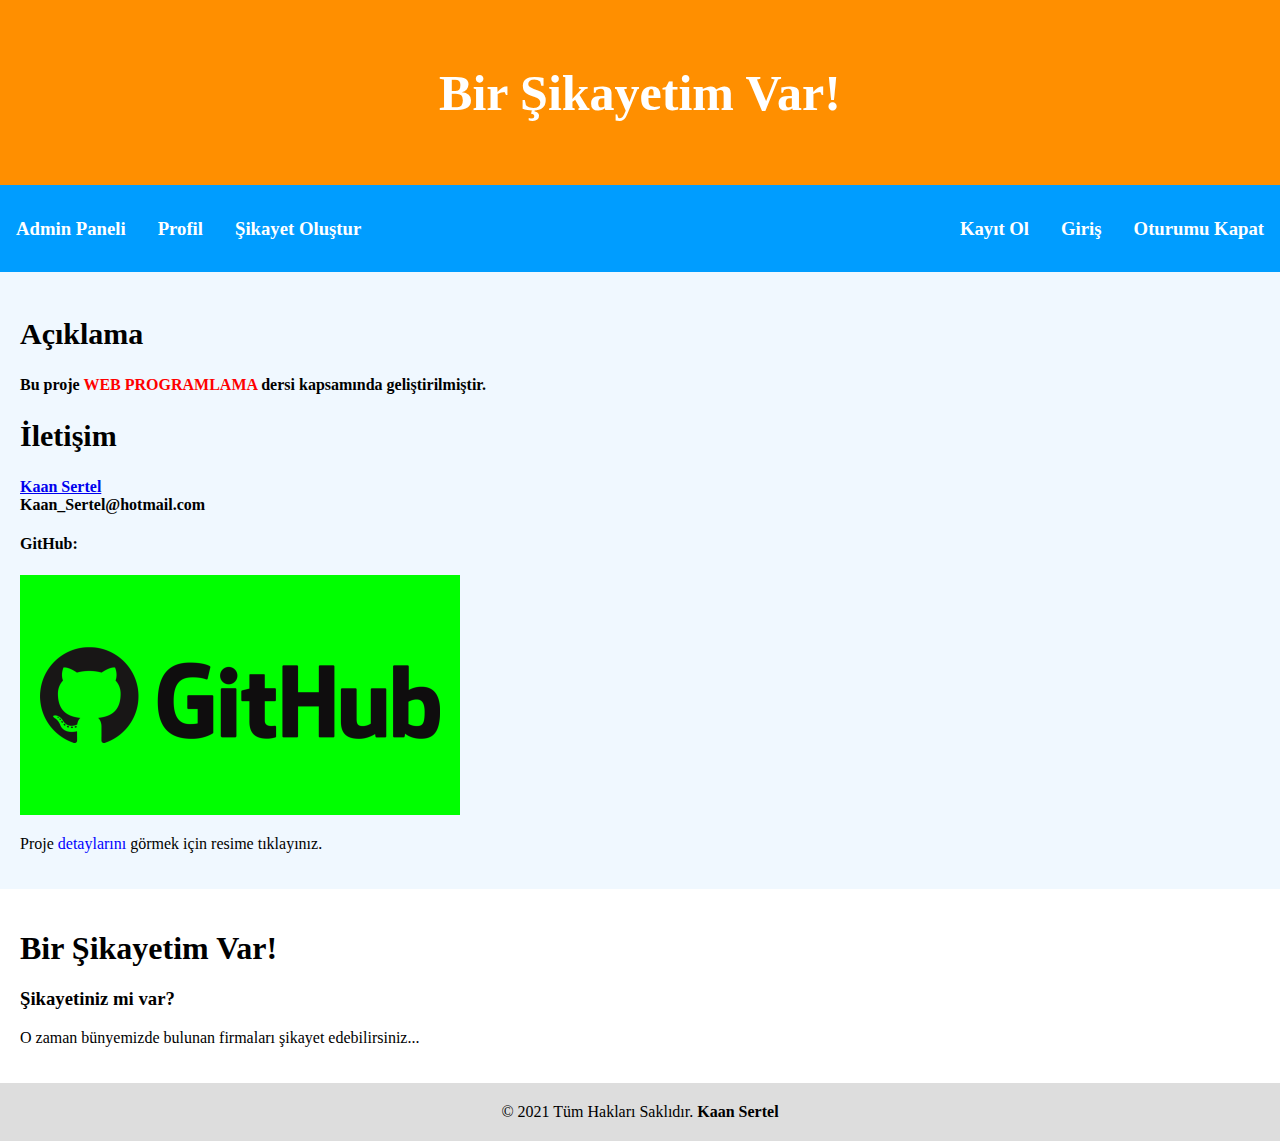
<file: index.html>
<!DOCTYPE html>
<html>
<head>
    <meta http-equiv="Content-Type" content="text/html;charset=UTF-8";/>
    <link rel="stylesheet" type="text/css" href="sablon.css"/>
    <title>Bir Şikayetim Var!</title>
</head>
<body>
    <div class="header">
        <a href="index.html"><h1>Bir Şikayetim Var!</h1></a>
      </div>
    

    <ul>
        <li class="dropdown" style="float:left;"> 
            <a href= 'admin.html'> <h3>Admin Paneli</h3></a> <br />    
        </li>
        <li class="dropdown" style="float:left;">  
            <a href= 'profil.php'> <h3>Profil</h3></a> <br />
        </li>
        <li class="dropdown" style="float:left;"> 
            <a href= 'sikayet.php'> <h3>Şikayet Oluştur</h3></a> <br />
        </li>
        <li class="dropdown"> 
            <a href= '_logout.php'> <h3>Oturumu Kapat</h3></a>    
        </li>
        <li class="dropdown"> 
            <a href= 'giris.html'> <h3>Giriş</h3></a> <br />
        </li>
        <li class="dropdown"> 
            <a href= 'kayıtol.php'> <h3>Kayıt Ol</h3></a> <br />
        </li>
    </ul>

    <div class="satır">
        <div class="alan">
          <h2>Açıklama</h2>
          <p><b>Bu proje <font color="red">WEB PROGRAMLAMA</font> dersi kapsamında geliştirilmiştir.</b></p>
          <h2>İletişim</h2>
          <a href="https://github.com/kaansertel"><p><b>Kaan Sertel</a><br>Kaan_Sertel@hotmail.com</b></p>
          <h4>GitHub:</h4>
          <a href="https://github.com/kaansertel/Online-Sikayet-Sistemi"> <img class="img" src="resimler/github.png" alt="Örnek Resim" /></a>
          <p>Proje <font color="blue">detaylarını</font> görmek için resime tıklayınız.</p>
        </div>

        <div class="ana">
            <h1>Bir Şikayetim Var!</h1>
            <h3>Şikayetiniz mi var?</h3>
            <p>O zaman bünyemizde bulunan firmaları şikayet edebilirsiniz...</p>
          </div>
    </div>

        <div class="alt">
            © 2021 Tüm Hakları Saklıdır. <b>Kaan Sertel</b>
          </div>
    
</body>
</html>
</file>
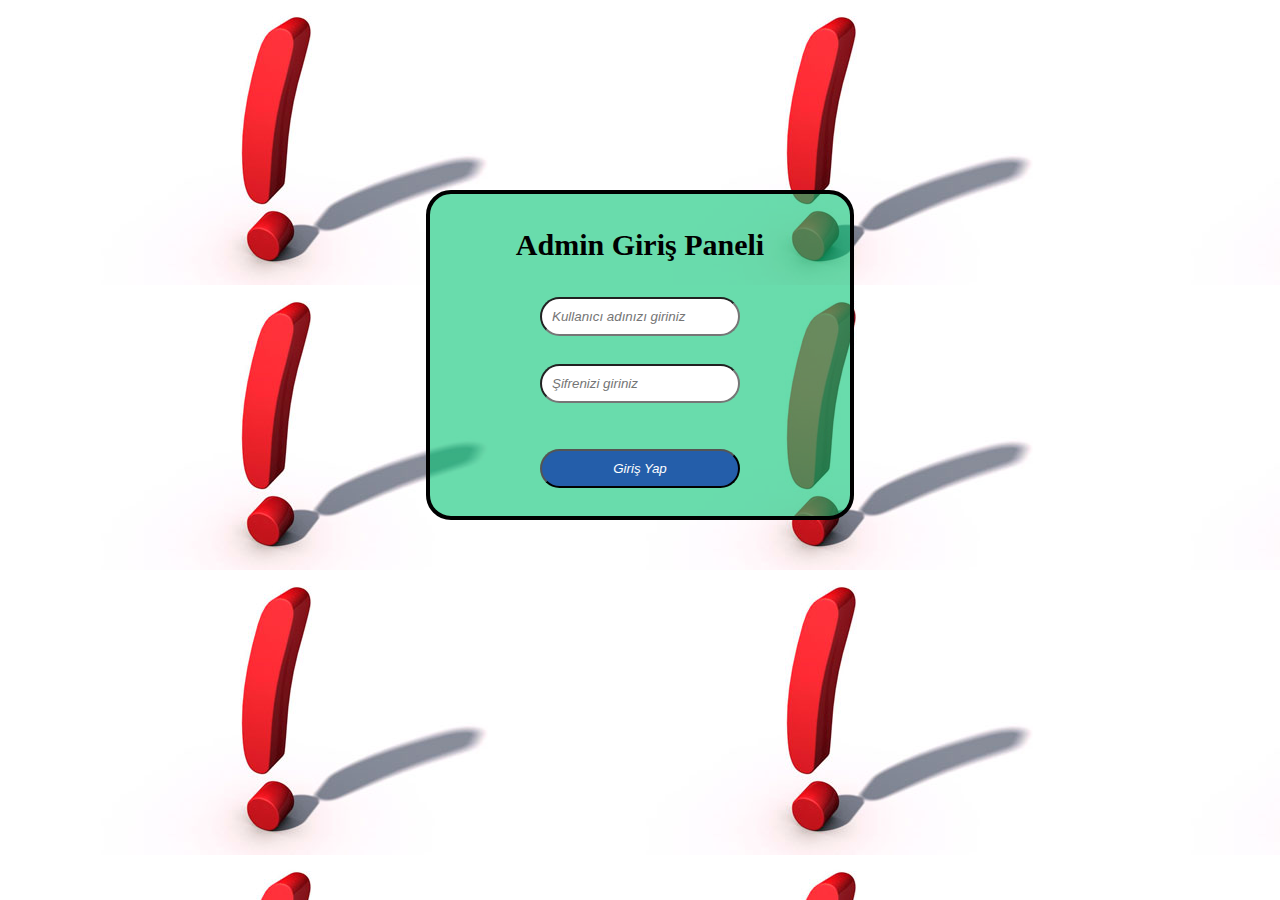
<file: admin.html>
<html>
<head>

    <meta http-equiv="Content-Type" content="text/html;charset=UTF-8";/>
    <link rel="stylesheet" type="text/css" href="admingiris.css"/>
    <title> Admin | Giriş Paneli </title>
   
</head>
    
<body>
    <form action="admin.php" method="POST">
    
        <div class="form">
            <h2>Admin Giriş Paneli</h2>
            <input type="text" name="username" placeholder="Kullanıcı adınızı giriniz">  
            <br /> <br />
             <input type="password" name="password" placeholder="Şifrenizi giriniz">   
            <br /> <br /> <br />
            <input type="submit" class="buton" value="Giriş Yap"/> <br /> <br />

        </div>
    </form>
</body>
</html>
</file>
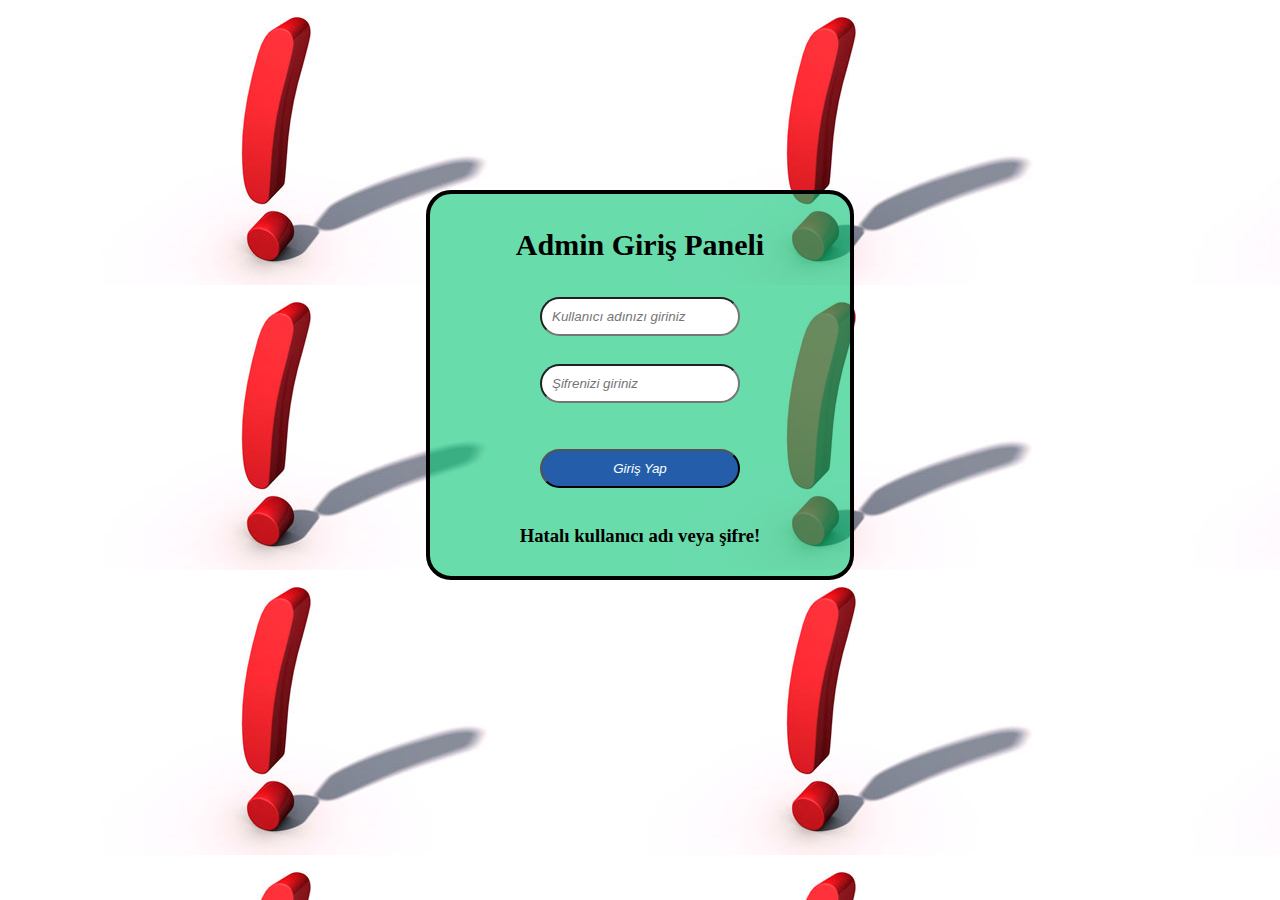
<file: admin2.html>
<html>
<head>

    <meta http-equiv="Content-Type" content="text/html;charset=UTF-8";/>
    <link rel="stylesheet" type="text/css" href="admingiris.css"/>
    <title> Admin | Giriş Paneli </title>
   
</head>
    
<body>
    <form action="admin.php" method="POST">
    
        <div class="form">
            <h2>Admin Giriş Paneli</h2>
            <input type="text" name="username" placeholder="Kullanıcı adınızı giriniz">  
            <br /> <br />
             <input type="password" name="password" placeholder="Şifrenizi giriniz">   
            <br /> <br /> <br />
            <input type="submit" class="buton" value="Giriş Yap"/> <br /> <br />
            <h3>Hatalı kullanıcı adı veya şifre!</h3>

        </div>
    </form>
</body>
</html>
</file>
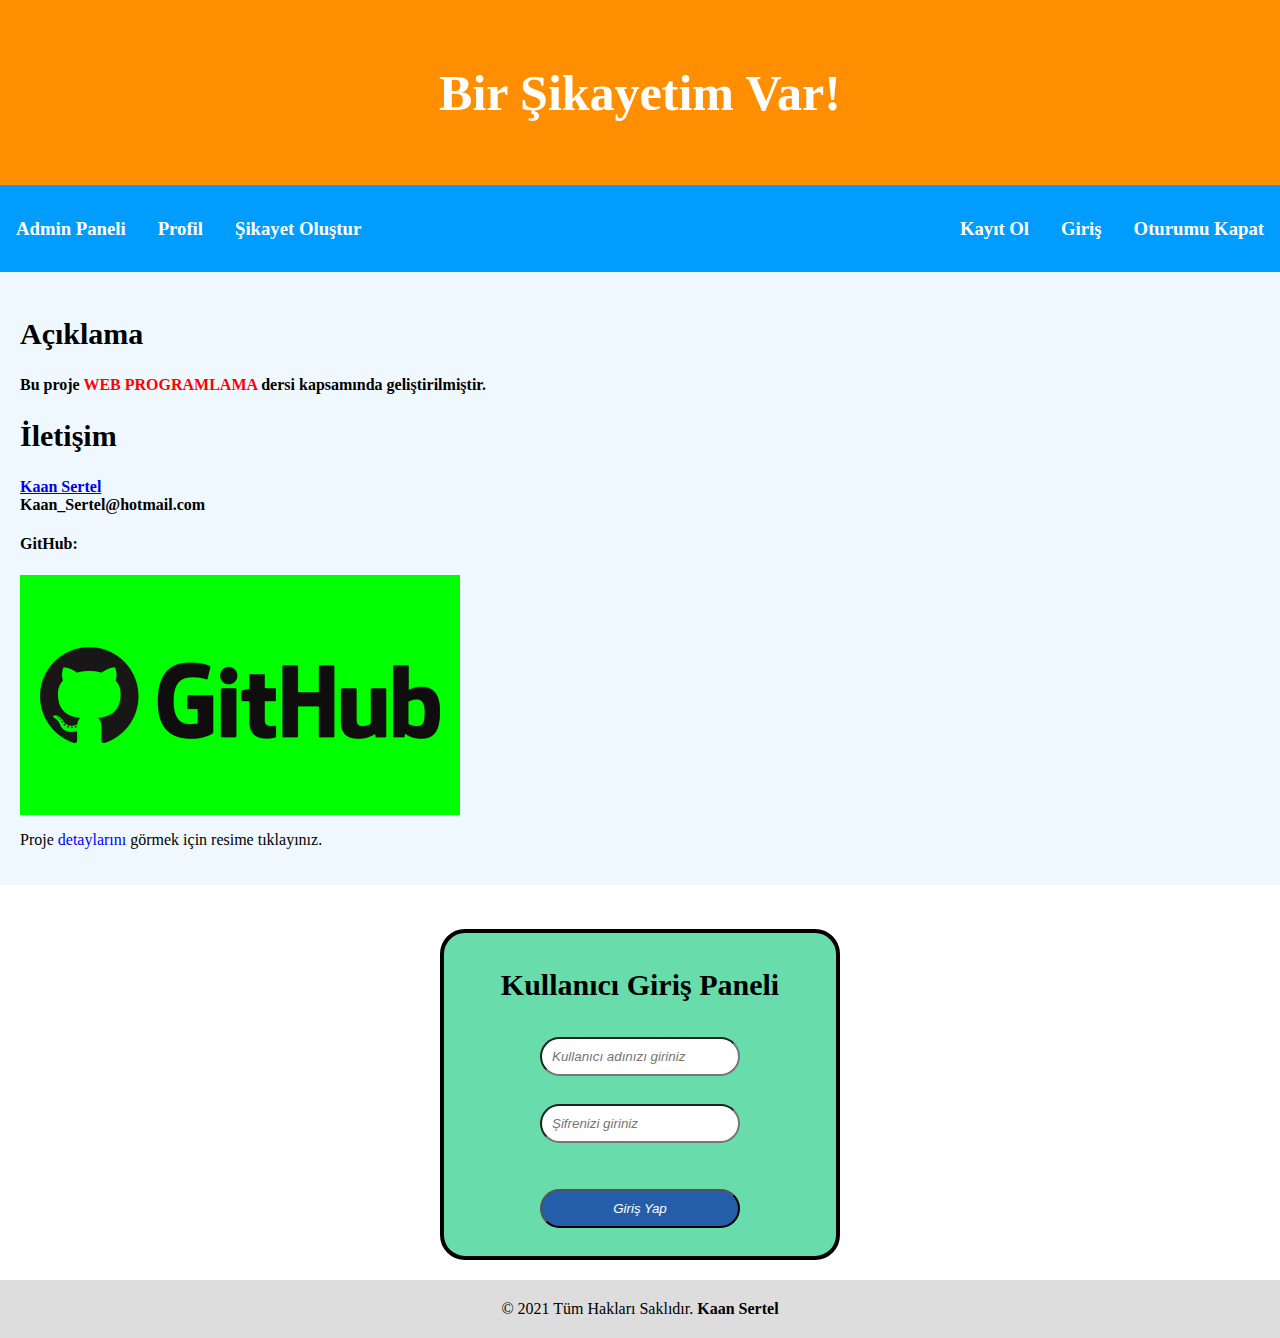
<file: giris.html>
<html>
<head>

    <meta http-equiv="Content-Type" content="text/html;charset=UTF-8";/>
    <link rel="stylesheet" type="text/css" href="sablon.css"/>
    <title> Kullanıcı | Giriş Paneli </title>
   
</head>
    
<body>
<div class="header">
        <a href="index.html"><h1>Bir Şikayetim Var!</h1></a>
      </div>
    

    <ul>
        <li class="dropdown" style="float:left;"> 
            <a href= 'admin.html'> <h3>Admin Paneli</h3></a> <br />    
        </li>
        <li class="dropdown" style="float:left;">  
            <a href= 'profil.php'> <h3>Profil</h3></a> <br />
        </li>
        <li class="dropdown" style="float:left;"> 
            <a href= 'sikayet.php'> <h3>Şikayet Oluştur</h3></a> <br />
        </li>
        <li class="dropdown"> 
            <a href= '_logout.php'> <h3>Oturumu Kapat</h3></a>    
        </li>
        <li class="dropdown"> 
            <a href= 'giris.html'> <h3>Giriş</h3></a> <br />
        </li>
        <li class="dropdown"> 
            <a href= 'kayıtol.php'> <h3>Kayıt Ol</h3></a> <br />
        </li>
    </ul>

    <div class="satır">
        <div class="alan">
          <h2>Açıklama</h2>
          <p><b>Bu proje <font color="red">WEB PROGRAMLAMA</font> dersi kapsamında geliştirilmiştir.</b></p>
          <h2>İletişim</h2>
          <a href="https://github.com/kaansertel"><p><b>Kaan Sertel</a><br>Kaan_Sertel@hotmail.com</b></p>
          <h4>GitHub:</h4>
          <a href="https://github.com/kaansertel/Online-Sikayet-Sistemi"> <img class="img" src="resimler/github.png" alt="Örnek Resim" /></a>
          <p>Proje <font color="blue">detaylarını</font> görmek için resime tıklayınız.</p>
        </div>

        <div class="ana">

        <form class="form" action="girisyap.php" method="POST">
        <h2>Kullanıcı Giriş Paneli</h2>
            <input type="text" name="KullaniciAdi" placeholder="Kullanıcı adınızı giriniz">  
            <br /> <br />
             <input type="password" name="Sifre" placeholder="Şifrenizi giriniz">   
            <br /> <br /> <br />
            <input type="submit" class="buton" value="Giriş Yap"/> <br /> <br />
            </form>

           

          </div>
    </div>

        <div class="alt">
            © 2021 Tüm Hakları Saklıdır. <b>Kaan Sertel</b>
          </div>
</body>
</html>
</file>
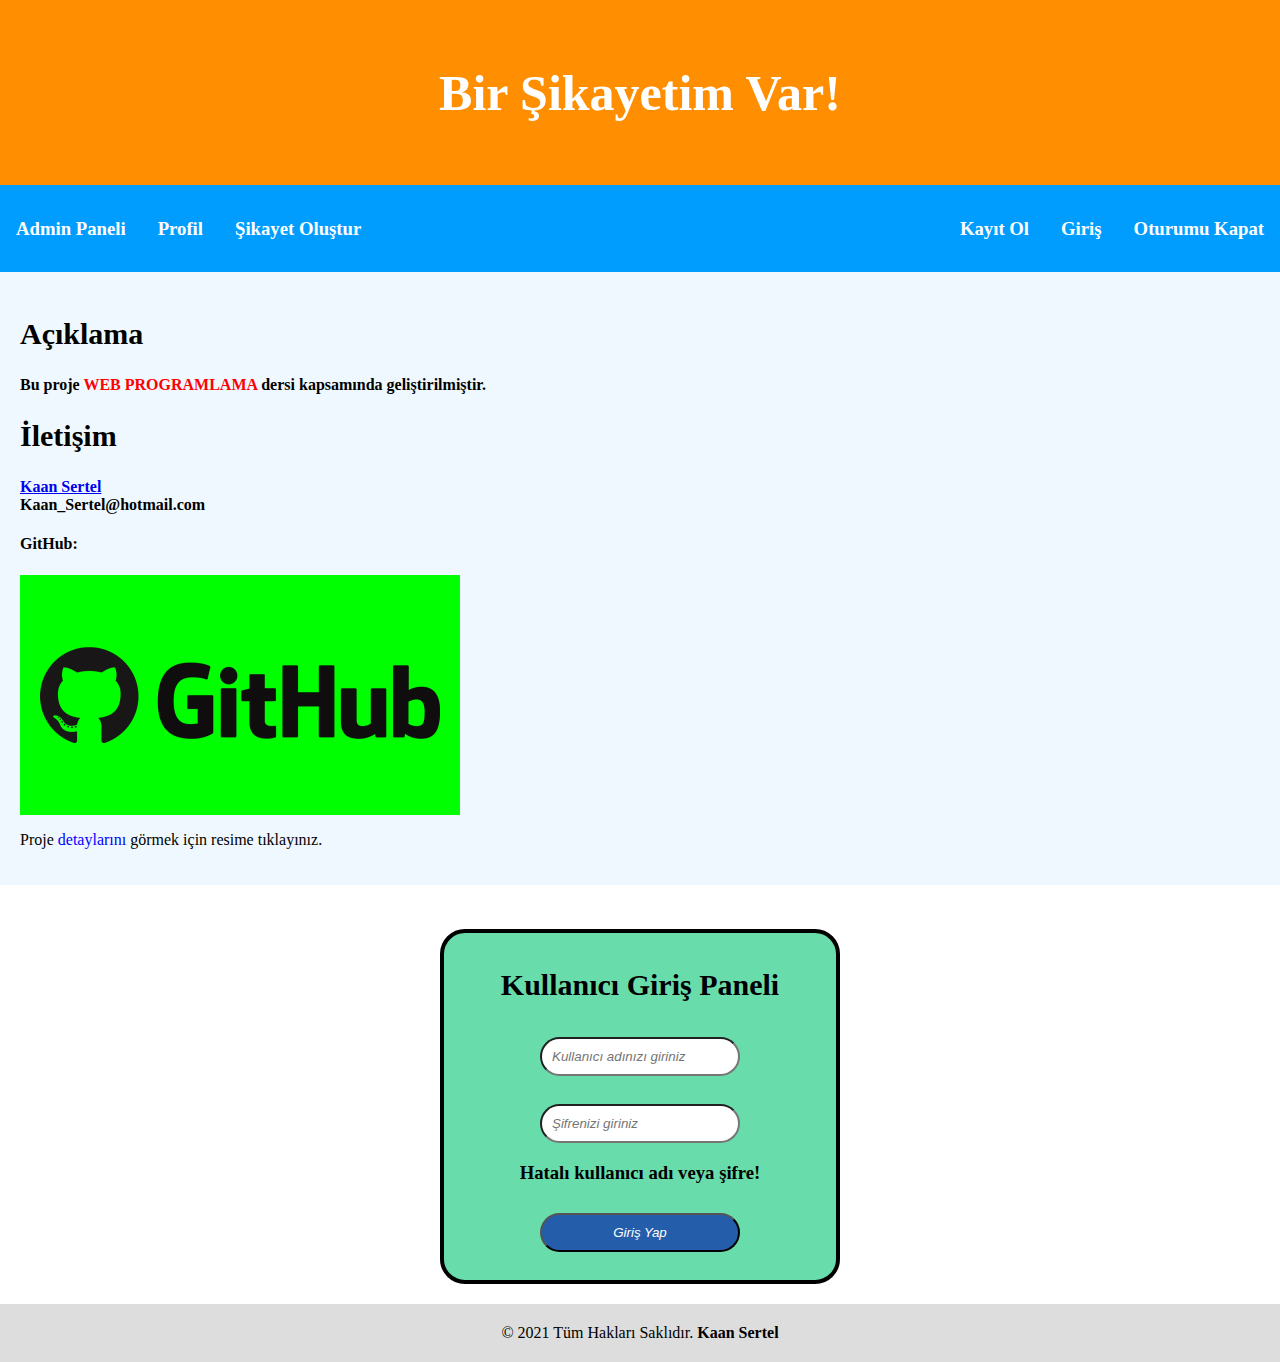
<file: giris2.html>
<html>
<head>

    <meta http-equiv="Content-Type" content="text/html;charset=UTF-8";/>
    <link rel="stylesheet" type="text/css" href="sablon.css"/>
    <title> Kullanıcı | Giriş Paneli </title>
   
</head>
    
<body>
<div class="header">
        <a href="index.html"><h1>Bir Şikayetim Var!</h1></a>
      </div>
    

    <ul>
        <li class="dropdown" style="float:left;"> 
            <a href= 'admin.html'> <h3>Admin Paneli</h3></a> <br />    
        </li>
        <li class="dropdown" style="float:left;">  
            <a href= 'profil.php'> <h3>Profil</h3></a> <br />
        </li>
        <li class="dropdown" style="float:left;"> 
            <a href= 'sikayet.php'> <h3>Şikayet Oluştur</h3></a> <br />
        </li>
        <li class="dropdown"> 
            <a href= '_logout.php'> <h3>Oturumu Kapat</h3></a>    
        </li>
        <li class="dropdown"> 
            <a href= 'giris.html'> <h3>Giriş</h3></a> <br />
        </li>
        <li class="dropdown"> 
            <a href= 'kayıtol.php'> <h3>Kayıt Ol</h3></a> <br />
        </li>
    </ul>

    <div class="satır">
        <div class="alan">
          <h2>Açıklama</h2>
          <p><b>Bu proje <font color="red">WEB PROGRAMLAMA</font> dersi kapsamında geliştirilmiştir.</b></p>
          <h2>İletişim</h2>
          <a href="https://github.com/kaansertel"><p><b>Kaan Sertel</a><br>Kaan_Sertel@hotmail.com</b></p>
          <h4>GitHub:</h4>
          <a href="https://github.com/kaansertel/Online-Sikayet-Sistemi"> <img class="img" src="resimler/github.png" alt="Örnek Resim" /></a>
          <p>Proje <font color="blue">detaylarını</font> görmek için resime tıklayınız.</p>
        </div>

        <div class="ana">
        <form class="form" action="girisyap.php" method="POST">
        <h2>Kullanıcı Giriş Paneli</h2>
            <input type="text" name="KullaniciAdi" placeholder="Kullanıcı adınızı giriniz">  
            <br /> <br />
             <input type="password" name="Sifre" placeholder="Şifrenizi giriniz">   
            <br />
            <h3>Hatalı kullanıcı adı veya şifre!</h3>
            <input type="submit" class="buton" value="Giriş Yap"/> <br /> <br />

            </form>

            
           

          </div>
    </div>

        <div class="alt">
            © 2021 Tüm Hakları Saklıdır. <b>Kaan Sertel</b>
          </div>
</body>
</html>
</file>
<file: sablon.css>
* {
  box-sizing: border-box;
}

body {
  
  margin: 0;
}

.header {
  padding: 30px;
  text-align: center;
  background: #1abc9c;
  color: white;
}

.header h1 {
  font-size: 50px;
}

.header a{
  display: inline-block;
  color: white;
  text-align: center;
  text-decoration: none;
}

.header a:hover, .header:hover{
  background-color: #FF8F00;
  color: #260520;
}

ul {
  list-style-type: none;
  margin: 0;
  padding: 0;
  overflow: hidden;
  background-color: rgb(0, 157, 255);
}

li {
  float:right;
}

li a, .dropbtn {
  display: inline-block;
  color: white;
  text-align: center;
  padding: 14px 16px;
  text-decoration: none;
}

li a:hover, .dropdown:hover .dropbtn {
  background-color: #FF8F00;
  color: #260520;
}

li.dropdown {
  display: inline-block;
}

.satır {  
  display: -ms-flexbox; /* IE10 */
  display: flex;
  -ms-flex-wrap: wrap; /* IE10 */
  flex-wrap: wrap;
}

.alan {
  -ms-flex: 30%; /* IE10 */
  flex: 30%;
  background-color: rgb(240, 248, 255);
  padding: 20px;
}

.ana {   
  -ms-flex: 70%; /* IE10 */
  flex: 70%;
  background-color: white;
  padding: 20px;
}

.img {
  background-color: rgb(0, 255, 0);
  padding: 20px;
}


.alt {
  padding: 20px;
  text-align: center;
  background: #ddd;
}

@media screen and (max-width: 700px) {
  .satır {   
    flex-direction: column;
  }
}

h2{
  font-family:cursive;
  font-size: 30px;   

}
.form{
  width: 400px;
  padding: 10px;
  border: 4px solid rgb(0, 0, 0);
  margin: auto;
  margin-top: 2%;
  text-align: center;
  border-radius: 25px;
  background-color: #07c5769a;   

}

.form input {
  padding: 10px;
  width: 200px;
  margin-top: 10px;
  border-radius : 30px;
  font-style: italic; 
}
.form textarea {
  padding: 10px;
  width: 200px;
  margin-top: 10px;
  border-radius : 30px;
  font-style: italic; 
}

.buton{
  background-color:#245eaa;
  color :#fff;
  font-style: normal;

}

.baglan:link, .baglan:visited {
  background-color: #f44336;
  color: white;
  padding: 14px 25px;
  text-align: center;
  text-decoration: none;
  display: inline-block;
}

.baglan:hover, .baglan:active {
  background-color: red;
  font-weight: bold;
}
</file>
<file: admingiris.css>
body{
        
    background: url(resimler/unlem.jpg);
}



h2{
    font-family:cursive;
    font-size: 30px;   

}
.form{
    width: 400px;
    padding: 10px;
    border: 4px solid rgb(0, 0, 0);
    margin: auto;
    margin-top: 15%;
    text-align: center;
    border-radius: 25px;
    background-color: #07c5769a;   

}

.form input {
    padding: 10px;
    width: 200px;
    margin-top: 10px;
    border-radius : 30px;
    font-style: italic; 
}

.buton{
    background-color:#245eaa;
    color :#fff;
    font-style: normal;

}
</file>
